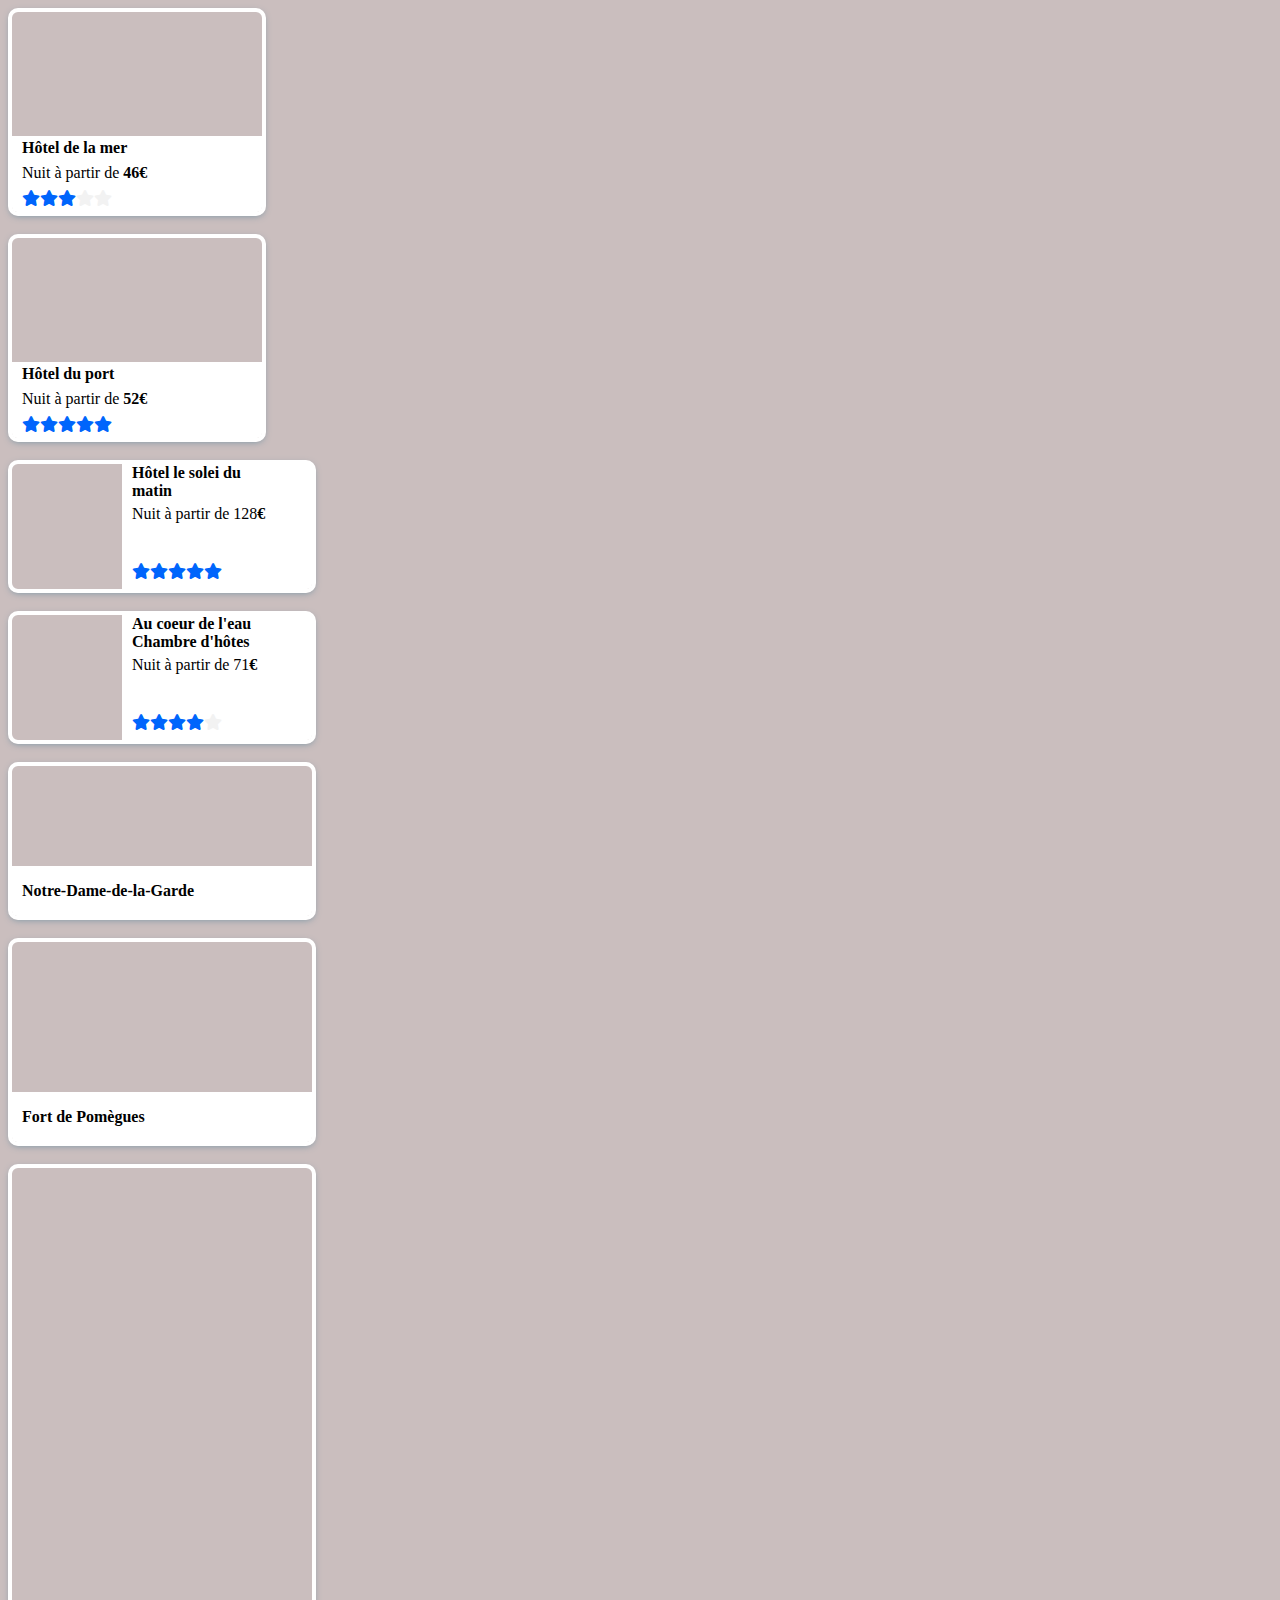
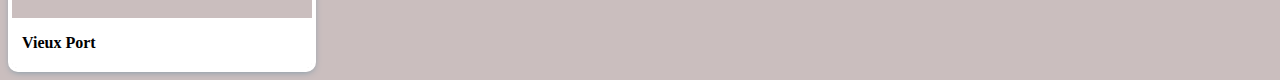
<file: création des vignettes/index.html>
<!DOCTYPE html>
<html lang="fr">
<head>
    <meta charset="UTF-8">
    <meta name="viewport" content="width=device-width, initial-scale=1.0">
    <title>vignette</title>
    <link rel="stylesheet" href="style.css" type="text/css">
    <Link  rel = " stylesheet " href =" https://use.fontawesome.com/releases/v5.8.1/css/all.css " intégrité =" sha384-50oBUHEmvpQ + 1lW4y57PTFmhCaXp0ML5d60M1M7uH2 + nqUivzIebhndOJK28anvf " crossorigin =" anonyme " >

</head>
<body class="body">

    <div class="vignette_hebergement vignette" id="img_vignette_img1" >
        <div class="text_vignette_hebergement">
            <h4>Hôtel de la mer</h4>
            <p>Nuit à partir de <strong>46€</strong> </p>
            <ul class="list_etoile_hebergement">
                <li class="etoile_vignette_bleu"><i class="fas fa-star "></i></li>
                <li class="etoile_vignette_bleu"><i class="fas fa-star "></i></li>
                <li class="etoile_vignette_bleu"><i class="fas fa-star "></i></li>
                <li class="etoile_vignette_grey"><i class="fas fa-star "></i></li>
                <li class="etoile_vignette_grey"><i class="fas fa-star "></i></li>
            </ul> 
        </div>
    </div>
<br>
<div class="vignette_hebergement vignette" id="img_vignette_img2" >
    <div class="text_vignette_hebergement">
        <h4>Hôtel du port</h4>
        <p>Nuit à partir de <strong>52€</strong></p>
            <ul class="list_etoile_hebergement">
                <li class="etoile_vignette_bleu"><i class="fas fa-star "></i></li>
                <li class="etoile_vignette_bleu"><i class="fas fa-star "></i></li>
                <li class="etoile_vignette_bleu"><i class="fas fa-star "></i></li>
                <li class="etoile_vignette_bleu"><i class="fas fa-star "></i></li>
                <li class="etoile_vignette_bleu"><i class="fas fa-star "></i></li>
            </ul> 
    </div>
</div>
<br>
<!--vignette dans l'aside "populaire"-->

<div class="vignette_populaire vignette" id="img_vignette_img7" >
    <div class="text_vignette_populaire">
        <h4 class="vignette_title_populaire">Hôtel le solei du matin</h4>
        <p class="vignette_text_populaire">Nuit à partir de  128<strong>€</strong></p>
            <ul class="list_etoile_populaire">
                <li class="etoile_vignette_bleu"><i class="fas fa-star "></i></li>
                <li class="etoile_vignette_bleu"><i class="fas fa-star "></i></li>
                <li class="etoile_vignette_bleu"><i class="fas fa-star "></i></li>
                <li class="etoile_vignette_bleu"><i class="fas fa-star "></i></li>
                <li class="etoile_vignette_bleu"><i class="fas fa-star "></i></li>
            </ul> 
    </div>
</div>
<br>
<div class="vignette_populaire vignette" id="img_vignette_img8" >
    <div class="text_vignette_populaire">
        <h4 class="vignette_title_populaire">Au coeur de l'eau Chambre d'hôtes</h4>
        <p class="vignette_text_populaire">Nuit à partir de 71<strong>€</strong></p>
            <ul class="list_etoile_populaire">
                <li class="etoile_vignette_bleu"><i class="fas fa-star "></i></li>
                <li class="etoile_vignette_bleu"><i class="fas fa-star "></i></li>
                <li class="etoile_vignette_bleu"><i class="fas fa-star "></i></li>
                <li class="etoile_vignette_bleu"><i class="fas fa-star "></i></li>
                <li class="etoile_vignette_grey"><i class="fas fa-star "></i></li>
            </ul> 
    </div>
</div>
<br>
<!--vignette des activités-->
<div class="vignette_activity_small vignette" id="img_vignette_img10" >
    <div class="text_vignette_activity">
        <h4 class="vignette_title_activity">Notre-Dame-de-la-Garde </h4>
    </div>
</div>

<br>
<div class="vignette_activity_medium vignette" id="img_vignette_img11" >
    <div class="text_vignette_activity">
        <h4 class="vignette_title_activity">Fort de Pomègues </h4>
    </div>
</div>
<br>
<div class="vignette_activity_big vignette" id="img_vignette_img12" >
    <div class="text_vignette_activity">
        <h4 class="vignette_title_activity"> Vieux Port </h4>
    </div>
</div>


</body>
</html>
</file>
<file: création des vignettes/style.css>
.body{
    background-color:rgb(202, 190, 190);
}

.vignette{
    box-shadow: 0px 2px 7px -2px #7894A3;}

h4{margin:0 -10px 0 0;
}

p{margin:0 -10px 0 0;}

/*configuration vignette*/
.vignette_hebergement {
    width: 250px;
    height: 200px;
    border-radius: 10px;
    border: 4px solid white;
    display: flex;
    align-items: flex-end;
}

/*image des différente vignette*/
#img_vignette_img1{
    background-image: url('https://github.com/AlexPYgit/AlexisPayet_2_20122020/blob/master/images/hebergements/4_small/annie-spratt-Eg1qcIitAuA-unsplash.jpg?raw=true');
    background-size: 255px;
    background-position-y: 140%;
    background-position-x: 0%;
}

#img_vignette_img2{
    background-image: url('https://github.com/AlexPYgit/AlexisPayet_2_20122020/blob/master/images/hebergements/4_small/fred-kleber-gTbaxaVLvsg-unsplash.jpg?raw=true');
    background-size: 255px;
    background-position-y: 0%;
    background-position-x: 0%;
    background-repeat: no-repeat;
}

/*zone de text*/
.text_vignette_hebergement{
    background-color: white;
    width: 250px;
    height: 76px;
    border-radius: 0 0 5px 5px ;
    display: flex;
    flex-direction: column;
    justify-content: space-around;
    padding-left: 10px;
}




/*mise en forme des étoile*/
.list_etoile_hebergement{
    height: 20px;
    width:90px;
    display: flex;
    align-items: center;
    list-style-type: none;
    padding: 0px;
    margin:0px;

}

.etoile_vignette_bleu{
    color: #0065FC; 
}
.etoile_vignette_grey{
    color:#F2F2F2;
}


/* Vignette dans l'aside "populaire*/

.vignette_populaire{
    width: 300px;
    height: 125px;
    border-radius: 10px;
    border: 4px solid white;
    position: relative;
}

#img_vignette_img8{
    background-image: url('https://github.com/AlexPYgit/AlexisPayet_2_20122020/blob/master/images/hebergements/4_small/aw-creative-VGs8z60yT2c-unsplash.jpg?raw=true');
    background-size: 170px;
    background-position-y: 0%;
    background-position-x: -30%;
    background-repeat: no-repeat;
}

#img_vignette_img7{
    background-image: url('https://github.com/AlexPYgit/AlexisPayet_2_20122020/blob/master/images/hebergements/4_small/emile-guillemot-Bj_rcSC5XfE-unsplash.jpg?raw=true');
    background-size: 190px;
    background-position-y: 0%;
    background-position-x: -30%;
    background-repeat: no-repeat;
}

.text_vignette_populaire{
    background-color: white;
    width: 180px;
    height: 125px;
    border-radius: 0 0 5px 0px ;
    display: flex;
    flex-direction: column;
    justify-self:flex-end;
    padding-left: 10px;
    position: absolute;
    right: 0px;
}

.list_etoile_populaire{
    height: 20px;
    width:90px;
    display: flex;
    align-items: center;
    list-style-type: none;
    padding: 0px;
    margin-top: 40px;
}

.vignette_text_populaire{
    padding-top: 5px;
}

.vignette_title_populaire{
    width: 150px;
}


/*Vignette des activités*/

.vignette_activity_small{
    width: 300px;
    height: 150px;
    border-radius: 10px;
    border: 4px solid white;
    display: flex;
    align-items: flex-end;
}
#img_vignette_img10{
    background-image: url('https://github.com/AlexPYgit/AlexisPayet_2_20122020/blob/master/images/activites/4_small/florian-wehde-xW9e8gdotxI-unsplash.jpg?raw=true');
    background-size: 300pX;
    background-position-y: 0%;
    background-position-x: -30%;
    background-repeat: no-repeat;
}

.vignette_activity_medium{
    width: 300px;
    height: 200px;
    border-radius: 10px;
    border: 4px solid white;
    display: flex;
    align-items: flex-end;
}
#img_vignette_img11{
    background-image: url('https://github.com/AlexPYgit/AlexisPayet_2_20122020/blob/master/images/activites/2_large/paul-hermann-QFTrLdQIRhI-unsplash.jpg?raw=true');
    background-size: 300pX;
    background-position-y: 60%;
    background-position-x: 0%;
    background-repeat: no-repeat; 
}

.vignette_activity_big{
    width: 300px;
    height: 500px;
    border-radius: 10px;
    border: 4px solid white;
    display: flex;
    align-items: flex-end;
}
#img_vignette_img12{
    background-image: url('https://github.com/AlexPYgit/AlexisPayet_2_20122020/blob/master/images/activites/2_large/reno-laithienne-QUgJhdY5Fyk-unsplash.jpg?raw=true');
    background-size: 800pX;
    background-position-y: 0%;
    background-position-x: 30%;
    background-repeat: no-repeat;
}

.text_vignette_activity{
    background-color: white;
    width: 2000px;
    height: 50px;
    border-radius: 0 0 5px 5px ;
    display: flex;
    align-content:flex-end ;
    padding-left: 10px;
}

.vignette_title_activity{
    display: inline-flex;
    align-items:center;
}
</file>
